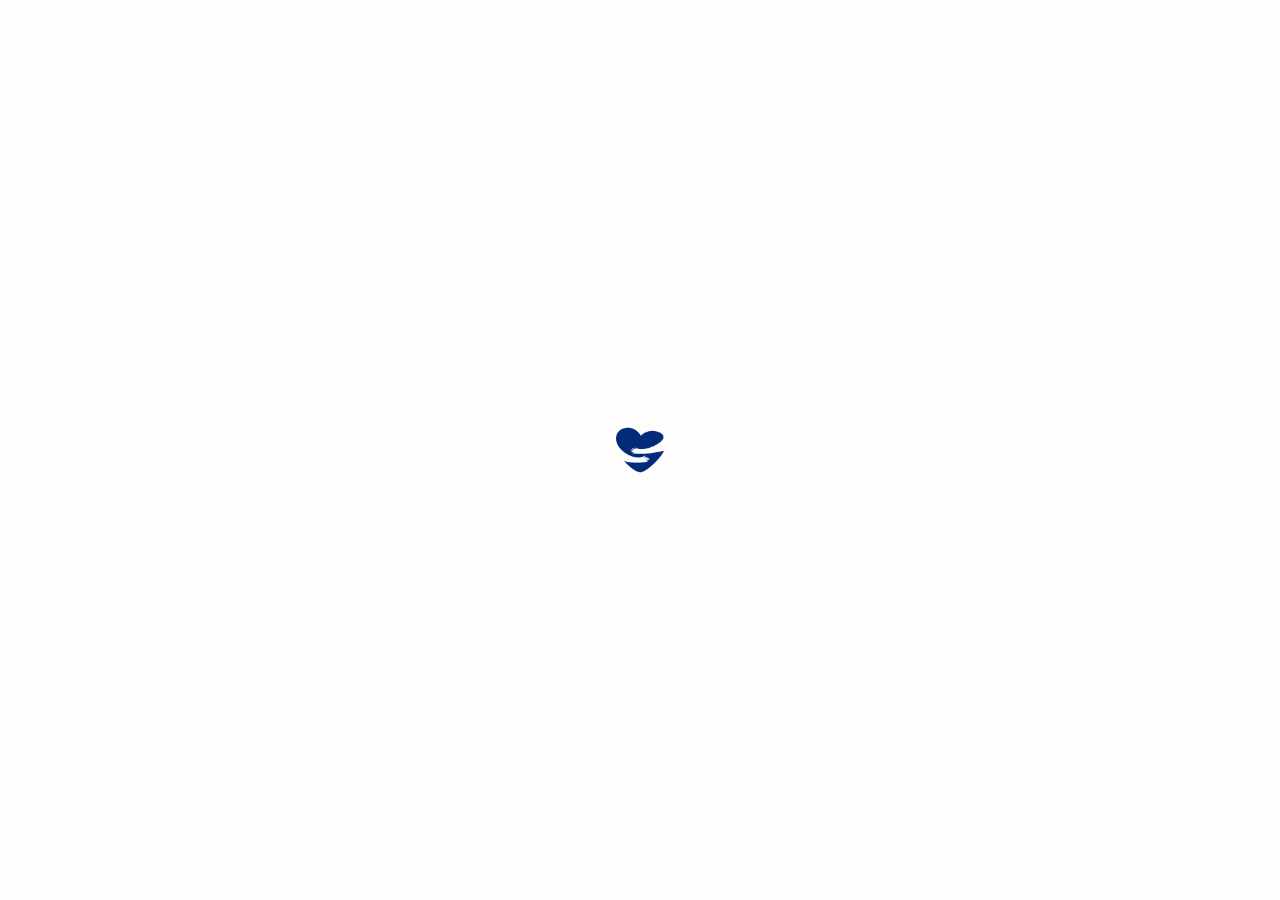
<file: index.html>
<!doctype html>
<html lang="my">
  <head>
    <meta charset="UTF-8" />
    <meta
      name="viewport"
      content="width=device-width, initial-scale=1.0, maximum-scale=1.0, user-scalable=no"
    />
    <meta name="robots" content="noindex" />
    <link rel="icon" type="image/png" href="assets/favicon.png" />
    <link rel="manifest" href="manifest.json" />

    <link rel="apple-touch-icon" href="assets/icon512.png" />

    <link rel="icon" sizes="512x512" href="assets/icon512.png" />

    <meta name="theme-color" content="#fff" />

    <title>Our Memo</title>
    <link rel="stylesheet" href="style.css" />
    <script src="script.js" defer></script>
  </head>
  <body>
    <div id="password-screen">
      <img src="assets/icon512.png" alt="Logo" class="login-logo" />
      <h2 class="login-title">-- Welcome --</h2>

      <div id="error-msg" class="error-text">
        Password မှားယွင်းနေပါသည်..
      </div>

      <div class="pin-dots-container">
        <div class="pin-dot"></div>
        <div class="pin-dot"></div>
        <div class="pin-dot"></div>
        <div class="pin-dot"></div>
      </div>

      <div class="pin-pad">
        <button class="pin-btn" onclick="addNumber('1')">1</button>
        <button class="pin-btn" onclick="addNumber('2')">2</button>
        <button class="pin-btn" onclick="addNumber('3')">3</button>
        <button class="pin-btn" onclick="addNumber('4')">4</button>
        <button class="pin-btn" onclick="addNumber('5')">5</button>
        <button class="pin-btn" onclick="addNumber('6')">6</button>
        <button class="pin-btn" onclick="addNumber('7')">7</button>
        <button class="pin-btn" onclick="addNumber('8')">8</button>
        <button class="pin-btn" onclick="addNumber('9')">9</button>
        <div style="width: 70px"></div>
        <button class="pin-btn" onclick="addNumber('0')">0</button>
        <button class="pin-btn delete-btn" onclick="deleteNumber()">⌫</button>
      </div>
    </div>
    <div id="loading-overlay">
      <img src="assets/icon512.png" class="loading-icon" alt="Loading..." />
    </div>
    <nav id="nav-timeline">
      <div id="timeline-indicator">
        <div id="timeline-date-display">--</div>
        <div class="indicator-heart">❤</div>
      </div>
    </nav>
    <div id="main-content">
      <div class="container">
        <header>
          <div
            style="
              font-size: 28px;
              margin-left: 20px;
              font-weight: 700;
              color: var(--ink);
              text-transform: uppercase;
              letter-spacing: 3px;
              margin-bottom: 15px;
            "
          >
            အချစ်နဲ့ပါတ်သတ်လာရင်အရူးတစ်ပိုင်းဖြစ်ကျတာမျိုး ဘယ်အရာကိုမှမပိုင်ဆိုင်ပါ နင်...တစ်ယောက်ထဲပဲကွာ
          </div>

          <div class="counter-sentence">
      
            <span id="counter-text" class="count-val">တွက်ချက်နေသည်...</span>
 
            <span class="heart-inline">❤</span>
          </div>

          <div class="header-intro">
            "ကိုတို့နှစ်ယောက်အချစ်နဲ့ အခက်ခဲအားလုံးကို နှစ်ယောက်တူတူရင်ဆိုင်ကျော်ဖြတ်ပီး သာယာပျော်ရွင်တဲ့ မိသားစုဘဝလေးတည်ဆောက်ကြမယ်"
          </div>
          <div class="koko"></div>
          <div
            style="
              display: flex;
              gap: 15px;
              justify-content: center;
              margin-top: 20px;
            "
          >
            <button id="view-memories-btn" class="view-btn" style="margin: 0">
              အမှတ်တရများ
            </button>

            <button
              onclick="window.location.href = 'upload/'"
              class="view-btn"
              style="margin: 0; background: #fff; color: #05472A"
            >
              တင်မည်
            </button>
          </div>
        </header>
        <div id="story-list"></div>
        <div id="sentinel">❤</div>
      </div>
    </div>
  </body>
</html>
</file>
<file: style.css>
@import url("https://fonts.googleapis.com/css2?family=Playfair+Display:ital,wght@0,700;1,700&family=Noto+Serif+Myanmar:wght@400;700&display=swap");

@font-face {
  font-family: "MyCustomFont"; /* ကိုယ်ပေးချင်တဲ့ နာမည်ပေးပါ */
  src: url("assets/myFont.ttf") format("truetype"); /* ဖိုင်လမ်းကြောင်း မှန်အောင် ထည့်ပါ */
  font-weight: bold;
  font-style: normal;
}
:root {
  --ink: #000000;
  --accent: #022b7a;
  --paper-bg: #d9c5a3;
  --body-bg: #fff;
  --texture: url("assets/texture.png");
}

/* --- LOADING OVERLAY --- */
#loading-overlay {
  position: fixed;
  top: 0;
  left: 0;
  width: 100%;
  height: 100%;
  background-color: var(--body-bg);
  z-index: 9999;
  display: flex;
  flex-direction: column;
  justify-content: center;
  align-items: center;
  transition: opacity 0.1s ease-out;
}

header {
  background-image:url("assets/texture.png");
}

/* --- MAIN CONTENT --- */
#main-content {
  opacity: 0;
  transition: opacity 1.5s ease;
}
#main-content.show {
  opacity: 1;
}

body {
  background-color: var(--body-bg);
  font-family: "MyCustomFont", "Noto Serif Myanmar", serif;
  margin: 0;
  color: var(--ink);
  overflow-x: hidden;
}
.container {
  max-width: 500px;
  margin: 0 auto;
  padding: 30px 15px 120px;
}

section {
  opacity: 0;
  transform: translateY(50px);
  filter: blur(10px);
  transition: all 1.2s ease;
  margin-bottom: 30px;
}
section.visible {
  opacity: 1;
  transform: translateY(0);
  filter: blur(0);
}

.newspaper-card {
  background-color: var(--paper-bg);
  background-image: var(--texture);
  padding: 25px 20px 40px 20px;
  border: 1px solid #8e734c;
  position: relative;
  /*
            clip-path: polygon(1% 2%, 99% 1%, 100% 97%, 96% 95%, 92% 98%, 50% 96%, 8% 100%, 0% 98%, 2% 50%);
            */
  /* ညာဘက်အောက်ခြေကို Point ပိုထုတ်ထားတဲ့ Polygon */
  clip-path: polygon(
    1% 2%,
    99% 1%,
    100% 98%,
    /* အောက်ခြေအထိ ဆွဲဆန့်လိုက်သည် */ 96% 97%,
    /* အထဲဝင်နေတာကို လျှော့လိုက်သည် */ 92% 99%,
    50% 97%,
    8% 100%,
    0% 98%,
    2% 50%
  );
  box-shadow: 5px 5px 15px #022b7a;
}

.card {
  /* ... အခြား code များ ... */
  padding-bottom: 25px; /* အောက်ခြေမှာ နေရာပိုပေးရန် */
  padding-right: 15px; /* ညာဘက်မှာ နေရာပိုပေးရန် */
  overflow: hidden; /* စာသားတွေ အပြင်မထွက်စေရန် */
}

/* ညာဘက်အောက်က location နဲ့ date စာသားအတွက် */
.card-footer {
  position: absolute;
  bottom: 15px;
  right: 20px;
  font-size: 0.8rem;
  /* စာသားတွေ clip-path ထဲ မပါသွားအောင် margin နည်းနည်းပေးထားပါ */
  margin-bottom: 5px;
}

.story-info-bottom {
  position: absolute;
  bottom: 25px;
  right: 25px;
  text-align: right;
  font-size: 11px;
  font-weight: bold;
  opacity: 0.9;
}
.page-number {
  position: absolute;
  bottom: 25px;
  left: 25px;
  font-size: 12px;
  opacity: 0.9;
}
/*
        .media-frame { margin-bottom: 25px; background: #fff; box-shadow: inset 0 0 10px rgba(0,0,0,0.1); }
        .media-frame img, .media-frame video { width: 100%; display: block; object-fit: cover; }
        .carousel-container { margin-bottom: 15px; overflow: hidden; position: relative; width: 100%; height: 100%; touch-action: pan-y;}
        .carousel-track { display: flex; width: 100%; height: 100%; transition: transform 0.5s ease-in-out; }
        .carousel-slide { min-width: 100%; height: 100%; }
        .carousel-slide img { width: 100%; height: 100%; object-fit: cover; }
        */
/* Media Frame ကို ဓာတ်ပုံဟောင်း ကတ်ပြားစတိုင် ပြောင်းခြင်း */
.media-frame {
  margin-bottom: 25px;
  background: #fff; /* ဓာတ်ပုံဘောင် အဖြူရောင် */
  padding: 10px 10px 30px 10px; /* အောက်ခြေကို ပိုချန်ထားခြင်းဖြင့် Polaroid စတိုင်ရစေသည် */
  border: 1px solid #ddd;
  box-shadow: 2px 4px 10px #022b7a; /* ပုံကို ကြွတက်နေသယောင် shadow ထည့်ခြင်း */
  transform: rotate(
    -1deg
  ); /* ပုံကို အနည်းငယ် စောင်းပေးခြင်းဖြင့် ပိုပြီး သဘာဝကျစေသည် */
  transition: transform 0.3s ease;
}

/* ပုံကို mouse တင်လိုက်ရင် ပြန်တည့်သွားအောင်လုပ်ခြင်း */
.media-frame:hover {
  transform: rotate(0deg);
}

/* ပုံ/ဗီဒီယိုကို အရောင်ဟောင်း စတိုင်သွင်းခြင်း */
.media-frame img,
.media-frame video {
  width: 100%;
  display: block;
  object-fit: cover;
  filter: sepia(0.3) contrast(1.1) brightness(0.9); /* Sepia filter က ပုံကို ဝါညိုရောင် ဟောင်းနွမ်းသွားစေသည် */
  border: 1px solid rgba(0, 0, 0, 0.1); /* ပုံရဲ့ အနားသတ်ကို အနည်းငယ် ထင်ရှားစေရန် */
}

/* အနားသတ်တွေကို အနည်းငယ် ဝိုင်းပေးခြင်း */
.media-frame,
.media-frame img,
.media-frame video {
  border-radius: 5px;
}
/* Carousel Container ကို Polaroid စတိုင်ပြောင်းခြင်း */
/* Carousel Container ကို အချိုးကျ ပြင်ဆင်ခြင်း */
/* Carousel Container ပြင်ဆင်ချက် */
/* Carousel Container ကို အတိအကျ ထိန်းညှိခြင်း */
/* Stacked Carousel Container */
.carousel-container {
  margin-bottom: 2px;
  position: relative;
  width: 100%;
  height: 380px; /* အမြင့်ကို ပုံသေထားမှ အထပ်လိုက်ဖြစ်နေတာ မြင်ရမှာပါ */
  background: transparent;
  perspective: 1000px; /* 3D ဆန်ဆန် မြင်ရစေရန် */
  touch-action: pan-y; /* ဗီဒီယိုကြည့်သလို အပေါ်အောက် scroll ဆွဲတာကို မနှောင့်ယှက်အောင်ပါ */
  user-select: none;
  border-radius: 5px;
}

.carousel-track {
  position: relative;
  width: 100%;
  height: 100%;
  list-style: none;
  padding: 0;
  margin: 0;
}

/* Slide တစ်ခုချင်းစီကို Card ပုံစံလုပ်ခြင်း */
.carousel-slide {
  position: absolute;
  top: 0;
  left: 0;
  width: 100%;
  height: 90%; /* အောက်ကပုံတွေ မြင်သာအောင် အမြင့်ကို နည်းနည်းလျှော့ထားပါသည် */
  background: #fff;
  padding: 5px;
  border: 1px solid #ddd;
  box-shadow: 0 4px 10px #022b7a;
  box-sizing: border-box;
  transition: all 0.6s cubic-bezier(0.4, 0, 0.2, 1);
  opacity: 0;
  transform: translateY(20px) scale(0.9); /* အောက်မှာ စုနေမည့်ပုံစံ */
  z-index: 0;
}

/* Active ဖြစ်နေသော (အပေါ်ဆုံးရောက်နေသော) ပုံ */
.carousel-slide.active {
  opacity: 1;
  transform: translateY(0) scale(1);
  z-index: 10;
}

/* နောက်မှာ ရောက်နေမည့်ပုံ (အရိပ်အယောင်လေး မြင်ရအောင်) */
.carousel-slide.next {
  opacity: 0.5;
  transform: translateY(15px) scale(0.95);
  z-index: 5;
}

.carousel-slide img {
  width: 100%;
  height: 100%;
  object-fit: contain; /* ပုံမူရင်းအတိုင်း ပြရန် */
  filter: sepia(0.1);
}

/* အသည်းပုံ Dots */
.carousel-dots {
  position: absolute;
  bottom: 0;
  width: 100%;
  display: flex;
  justify-content: center;
  gap: 15px;
  z-index: 20;
}

.story-title {
  font-size: 20px;
  font-weight: bold;
  color: var(--accent);
  text-align: center;
  margin-bottom: 15px;
  border-bottom: 1px dashed rgba(0, 0, 0, 0.1);
  padding-bottom: 10px;
}
.story-content {
  font-size: 14px;
  line-height: 1.8;
  text-align: justify;
  margin-bottom: 10px;
  text-indent: 40px;
}

#sentinel {
  height: 50px;
  text-align: center;
  font-size: 12px;
  opacity: 0.5;
  padding: 20px 0;
}

.counter-item {
  display: flex;
  align-items: baseline;
  gap: 4px;
}

.counter-item span {
  font-size: 20px;
  font-weight: 700;
  color: var(--accent);
}

.counter-item label {
  font-size: 12px;
  color: var(--ink);
  font-weight: 400;
}

.sep {
  margin: 0 15px;
  color: rgba(179, 0, 0, 0.2);
  font-weight: 100;
  font-size: 18px;
}

.header-intro {
  max-width: 500px; /* စာကြောင်း အရှည်ကြီး ဖြစ်မသွားအောင် */
  margin: 20px auto 0 auto;
  font-size: 14px;
  line-height: 1.8;
  color: var(--ink);
  opacity: 0.85;
  font-style: italic; /* အနည်းငယ် စောင်းထားရင် ပိုကြည့်ကောင်းပါတယ် */
  padding: 0 20px;
  position: relative;
}

/* စာသားရဲ့ ထိပ်နဲ့ အောက်မှာ မျဉ်းတိုလေး ခံချင်ရင် (Optional) */
.header-intro::before,
.header-intro::after {
  content: "";
  display: block;
  width: 40px;
  height: 1px;
  background: var(--accent);
  margin: 10px auto;
  opacity: 0.3;
}

/* Vertical Timeline Container */
/* Vertical Timeline Container */
#nav-timeline {
  position: fixed;
  right: 20px;
  top: 50%;
  transform: translateY(-50%);
  z-index: 9999;
  display: flex;
  align-items: center;
  opacity: 0;
  transition: opacity 0.5s ease;
  pointer-events: none;
}

/* Indicator (စာသား + အသည်းနီ သီးသန့်) */
#timeline-indicator {
  display: flex;
  align-items: center;
  gap: 5px;
  transition:
    opacity 0.8s cubic-bezier(0.4, 0, 0.2, 1),
    transform 0.8s ease;
}

#timeline-date-display {
  background: var(--accent);
  color: white;
  padding: 6px 15px;
  border-radius: 5px;
  font-size: 12px;
  font-weight: bold;
  white-space: nowrap;
  box-shadow: 0 4px 15px #022b7a;
}

.indicator-heart {
  color: var(--accent);
  font-size: 20px;
  filter: drop-shadow(0 0 8px #022b7a);
}

/* မျဉ်းကြောင်းနှင့် အစက်များကို လုံးဝဖျောက်ထားခြင်း */
.timeline-track-wrapper,
#timeline-track {
  display: none;
}

/* memories list နဲ့ sentinel ကို အစမှာ ဖျောက်ထားရန် */
/* Button ကို အလယ်တည့်တည့်ဖြစ်အောင် ပြင်ဆင်ခြင်း */
.view-btn {
  display: block; /* block ပြောင်းမှ margin: auto အလုပ်လုပ်မှာပါ */
  margin: 30px auto 0 auto;
  background-color: var(--accent);
  color: white;
  border: none;
  padding: 12px 30px;
  user-select: none;
  font-family: "MyCustomFont", "Noto Serif Myanmar", serif;
  font-size: 16px;
  border-radius: 50px;
  cursor: pointer;
  box-shadow: 3px 4px 15px #022b7a;
  transition: all 0.3s ease;
}

/* Memories list ကို Animation ထည့်ရန် ပြင်ဆင်ခြင်း */
#story-list {
  display: none;
  opacity: 0;
  transform: translateY(30px);
  transition:
    opacity 1.5s ease,
    transform 1.5s ease; /* ပေါ်လာမည့် ကြာချိန် */
}

/* Animation စတင်စေရန် class */
#story-list.reveal {
  opacity: 1;
  transform: translateY(0);
}

.view-btn:active {
  transform: scale(0.95);
}

/* Counter စာသားတစ်ခုလုံးအတွက် Style */
.counter-sentence {
  font-family: "MyCustomFont", "Noto Serif Myanmar", serif;
  font-size: 18px;
  color: var(--ink);
  margin-top: 20px;
  line-height: 1.6;
  padding: 0 15px;
  opacity: 0.9;
}

/* ဂဏန်းလေးများကို အနီရောင်ဖြင့် ပေါ်လွင်စေရန် */
.count-val {
  color: #b30000;
  font-weight: bold;
  font-size: 22px; /* ဂဏန်းကို စာသားထက် နည်းနည်းပိုကြီးထားခြင်း */
  margin: 0 2px;
}

/* အနောက်က အသည်းပုံလေးအတွက် */
.heart-inline {
  color: var(--accent);
  display: inline-block;
  animation: heartBeat 1.5s infinite;
  margin-left: 5px;
}

@keyframes heartBeat {
  0% {
    transform: scale(1);
  }
  50% {
    transform: scale(1.5);
  }
  100% {
    transform: scale(1);
  }
}

.koko {
  text-align: right;
  margin-right: 25px;
  font-style: italic;
}

header {
  background-color: #fdfaf6; /* သန့်ရှင်းတဲ့ စက္ကူရောင်ဖျော့ဖျော့ */
  padding: 40px 30px;
  margin: 20px auto 40px auto;
  max-width: 90%;
  border-radius: 15px; /* အနားလေးတွေကို အနည်းငယ် ဝိုင်းလိုက်ခြင်း */
  border: 1px solid rgba(0, 0, 0, 0.05); /* ခပ်ဖျော့ဖျော့ ဘောင်လေး */
  text-align: center;
  box-shadow: 0 10px 30px #022b7a; /* နူးညံ့တဲ့ အရိပ်လေး */

  /* အရင်က သုံးထားတဲ့ clip-path တွေကို လုံးဝဖြုတ်လိုက်ပါပြီ */
  clip-path: none;
  filter: none;
  transform: none;
}

.title {
  font-size: 26px;
  font-weight: 700;
  color: var(--ink);
  text-transform: uppercase;
  letter-spacing: 2px;
  margin-bottom: 15px;
}

.header-intro {
  font-size: 15px;
  line-height: 1.7;
  color: var(--ink);
  opacity: 0.8;
  margin-bottom: 25px;
  font-style: italic;
  padding: 0 10px;
}

/* Counter စာသားအတွက် Style */
.counter-sentence {
  font-size: 16px;
  border-top: 1px dashed rgba(0, 0, 0, 0.1);
  padding-top: 20px;
  color: var(--ink);
}

.heart-inline {
  color: var(--accent);
  display: inline-block;
  animation: heartBeat 1.5s infinite;
}

header h1,
header .title {
  font-size: 28px;
  font-weight: 700;
  color: var(--ink);
  text-transform: uppercase;
  letter-spacing: 3px;
  margin-bottom: 15px;
}

#loading-overlay {
  position: fixed;
  top: 0;
  left: 0;
  width: 100%;
  height: 100%;

  /* အနောက်ကို ဖောက်မြင်ရစေရန် transparent ထားမည် */
  background-color: rgba(253, 250, 246, 0.4);

  /* အနောက်က background ကို ဝါးပစ်ရန် (ဒါက အဓိကပဲ!) */
  backdrop-filter: blur(10px);
  -webkit-backdrop-filter: blur(10px);

  display: flex;
  justify-content: center;
  align-items: center;
  z-index: 10000 !important;
  opacity: 0;
  pointer-events: none;
  transition: opacity 0.5s ease;
}

.loading-icon {
  width: 80px;
  height: auto;
  animation: blinkEffect 1s ease-in-out infinite;
}

@keyframes blinkEffect {
  0%,
  100% {
    opacity: 1;
    transform: scale(1);
  }
  50% {
    opacity: 0.8;
    transform: scale(0.9);
  }
}

button,
a,
.btn,
img {
  -webkit-tap-highlight-color: transparent;
  outline: none;
}

button:focus {
  outline: none;
}

img {
  /* ပုံကို ဖိထားရင် menu တက်မလာအောင် ပိတ်ခြင်း */
  -webkit-touch-callout: none;
  /* ပုံကို select ပေးလို့မရအောင် ပိတ်ခြင်း */
  -webkit-user-select: none;
  user-select: none;
  /* ပုံကို ဆွဲမသွားနိုင်အောင် (Drag) ပိတ်ခြင်း */
  -webkit-user-drag: none;
}

/* button နဲ့ input တွေမှာပါ သတ်မှတ်ထားတဲ့ font ကို သုံးခိုင်းခြင်း */
button,
input,
select,
textarea {
  font-family:
    "MyCustomFont", "Noto Serif Myanmar", serif; /* သင်သုံးထားတဲ့ Font နာမည် ထည့်ပါ */
}

/* Password Screen ထဲက ခလုတ်ကို သီးသန့် ပြင်ချင်ရင် */
#password-screen button {
  font-family: "MyCustomFont", "Noto Serif Myanmar", serif;
  font-weight: bold;
  font-size: 16px;
}

#password-screen input {
  font-family: "MyCustomFont", "Noto Serif Myanmar", serif;
}

/* --- PIN SCREEN DESIGN --- */
.pin-dots-container {
  display: flex; /* အလျားလိုက် တန်းစီခိုင်းခြင်း */
  justify-content: center; /* အလယ်မှာ စုပေးခြင်း */
  gap: 20px; /* အစက်လေးများ ကြားအကွာအဝေး */
  margin-bottom: 30px; /* အောက်က နံပါတ်ကွက်နဲ့ ခွာထားရန် */
  width: 100%; /* အကျယ် အပြည့်ယူရန် */
}
/* PIN Code ပြမည့် အစက်လေးများ */
.pin-dot {
  width: 15px;
  height: 15px;
  border: 2px solid var(--ink);
  border-radius: 40%;
  transition: background 0.4s ease;
}

/* PIN ရိုက်လိုက်ရင် အစက်လေးတွေ ပြည့်သွားစေရန် */
.pin-dot.filled {
  background-color: var(--accent);
  border-color: var(--accent);
}

/* PIN Button များ (၁၊ ၂၊ ၃ ... ၀) */
.pin-btn {
  width: 70px;
  height: 70px;
  border-radius: 50%;
  border: 1px solid rgba(0, 0, 0, 0.1);
  background: rgba(255, 255, 255, 0.6);
  color: var(--ink);
  font-size: 24px;
  font-weight: bold;
  cursor: pointer;
  font-family: "MyCustomFont", sans-serif;
  outline: none;
  transition: all 0.2s ease;
  -webkit-tap-highlight-color: transparent;
  display: flex;
  justify-content: center;
  align-items: center;
  backdrop-filter: blur(5px); /* Background ဝါးဝါးလေးဖြစ်စေရန် */
}

/* Button နှိပ်လိုက်ရင် အရောင်ပြောင်းရန် (Active Effect) */
.pin-btn:active {
  background-color: var(--accent);
  color: var(--accent);
  transform: scale(0.95);
  border-color: var(--accent);
}

/* Delete Button ကို သီးသန့် Design ပေးခြင်း */
.pin-btn.delete-btn {
  background: transparent;
  border: none;
  color: var(--accent);
  backdrop-filter: none;
}

.pin-btn.delete-btn:active {
  background: transparent;
  transform: scale(0.9);
}

/* PIN ခလုတ်တွေကို နှိပ်ရင် အပြာရောင် highlight မပေါ်စေရန် */
.pin-btn {
  -webkit-tap-highlight-color: transparent; /* Android/iOS အတွက် အပြာရောင်ဖျောက်ခြင်း */
  outline: none;
  user-select: none; /* စာသားကို select ပေးလို့မရအောင် ပိတ်ခြင်း */
  -webkit-user-select: none;
}

/* Error Message အတွက် Font နဲ့ အရောင်ကို သေချာသတ်မှတ်ခြင်း */
#error-msg {
  font-family: "MyCustomFont", "Noto Serif Myanmar", sans-serif;
  color: #ff4d4d; /* ပိုလင်းတဲ့ အနီရောင် */
  font-weight: bold;
  min-height: 20px; /* စာသားမရှိတဲ့အချိန်မှာလည်း နေရာလွတ်ယူထားရန် */
}

.pin-btn {
  -webkit-tap-highlight-color: transparent !important;
  -webkit-touch-callout: none;
  -webkit-user-select: none;
  user-select: none;
  outline: none !important;
  border: none;
  cursor: pointer;
}

/* နှိပ်လိုက်ရင် အပြာရောင်မပေါ်ဘဲ ကျုံ့သွားတဲ့ effect ပဲပြမယ် */
.pin-btn:active {
  background-color: var(--accent) !important;
  transform: scale(0.9);
  outline: none;
}

/* စာသား အားလုံးကို select ပေးလို့မရအောင် ပိတ်ခြင်း */
#password-screen * {
  -webkit-user-select: none;
  user-select: none;
  -webkit-tap-highlight-color: transparent;
}

/* Password Screen ကို အလယ်တည့်တည့် ပို့ခြင်း */
#password-screen {
  position: fixed;
  top: 0;
  left: 0;
  width: 100vw; /* ဖုန်း screen အကျယ် ၁၀၀% */
  height: 100vh; /* ဖုန်း screen အမြင့် ၁၀၀% */
  background: var(--body-bg);
  z-index: 9500;
  display: none; /* JS ကနေ flex ပြောင်းပေးပါလိမ့်မယ် */
  flex-direction: column;
  justify-content: center;
  align-items: center;
  text-align: center;
  box-sizing: border-box; /* Padding ကြောင့် width မကျော်သွားအောင် ထိန်းပေးသည် */
  margin: 0;
  padding: 20px;
  background-image: url(assets/texture.png);
}

/* အတွင်းက ပစ္စည်းများအတွက် Style များ */
.login-logo {
  width: 60px;
  height: auto;
  margin-bottom: 10px;
  border-radius: 50%;
}

.login-title {
  color: var(--accent);
  font-family: "MyCustomFont", sans-serif;
  margin-bottom: 5px;
  font-size: 22px;
}

.error-text {
  height: 25px;
  color: #ff4d4d;
  font-family: "MyCustomFont", sans-serif;
  font-size: 14px;
  margin-bottom: 10px;
  font-weight: bold;
  visibility: hidden;
}

/* Pin Pad Grid ကို အလယ်ရောက်အောင် ထိန်းညှိခြင်း */
.pin-pad {
  display: grid;
  grid-template-columns: repeat(
    3,
    70px
  ); /* 70px စီ ပုံသေထားလိုက်တာ ပိုငြိမ်ပါတယ် */
  gap: 15px;
  justify-content: center;
  margin: 0 auto;
}

/* --- IMAGE LOADING SMOOTH TRANSITION --- */

/* ပုံတွေ မတက်ခင် သို့မဟုတ် Load ဖြစ်နေစဉ် လုံးဝ ဖျောက်ထားရန် */
img {
  opacity: 0;
  transition: opacity 0.5s ease-in-out; /* ပုံပေါ်လာရင် ဖျတ်ခနဲမပေါ်ဘဲ ဖြည်းဖြည်းချင်း လင်းလာစေရန် */
}

/* ပုံ Download ဆွဲလို့ ပြီးသွားရင် ပြန်ဖော်ရန် */
img.loaded {
  opacity: 1;
}
</file>
